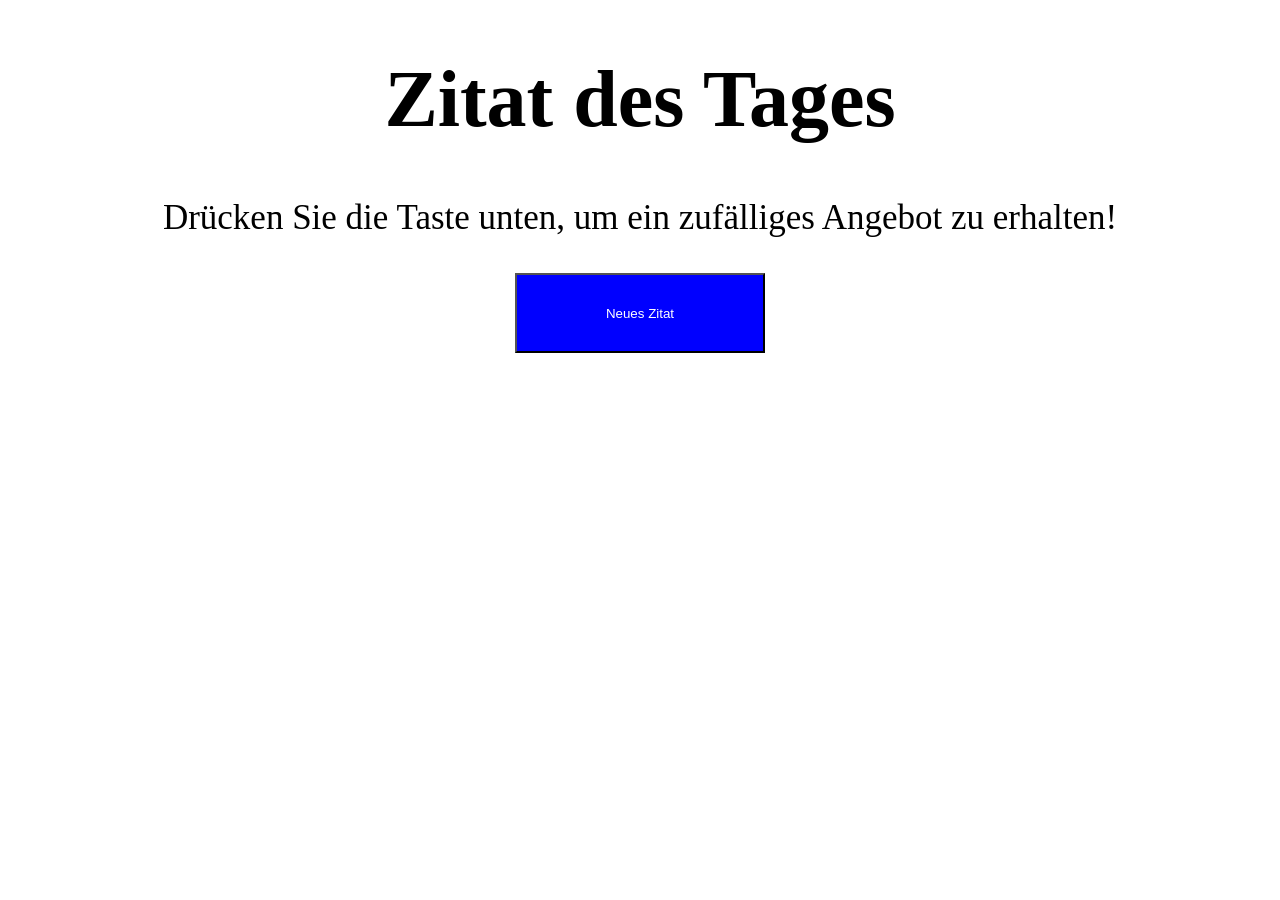
<file: index.html>
<!DOCTYPE html>
<html lang="en">

<head>
	<meta charset="UTF-8">
	<meta http-equiv="X-UA-Compatible" content="IE=edge">
	<meta name="viewport" content="width=device-width, initial-scale=1.0">
	<link rel="stylesheet" type="text/css" href="./assets/css/quotes.css">
	<title>Zitat</title>
</head>

<body>
	<div>
		<h1>Zitat des Tages</h1>
		<p>Drücken Sie die Taste unten, um ein zufälliges Angebot zu erhalten!</p>

		<button onclick="generateQuote();">Neues Zitat</button>
		<div>
			<p id="quoteOutput"></p>

			<p id="authorOutput"></p>
		</div>

	</div>

	<script src="./assets/js/quotes.js"> </script>


</body>

</html>
</file>
<file: assets/css/quotes.css>
div {
  text-align: center;
}

h1 {
  font-size: 80px;
  font-family: Impact;
}
button {
  width: 250px;
  height: 80px;
  background-color: blue;
  color: white;
}
p {
  font-size: 35px;
}

button:hover {
  background-color: green;
}
</file>
